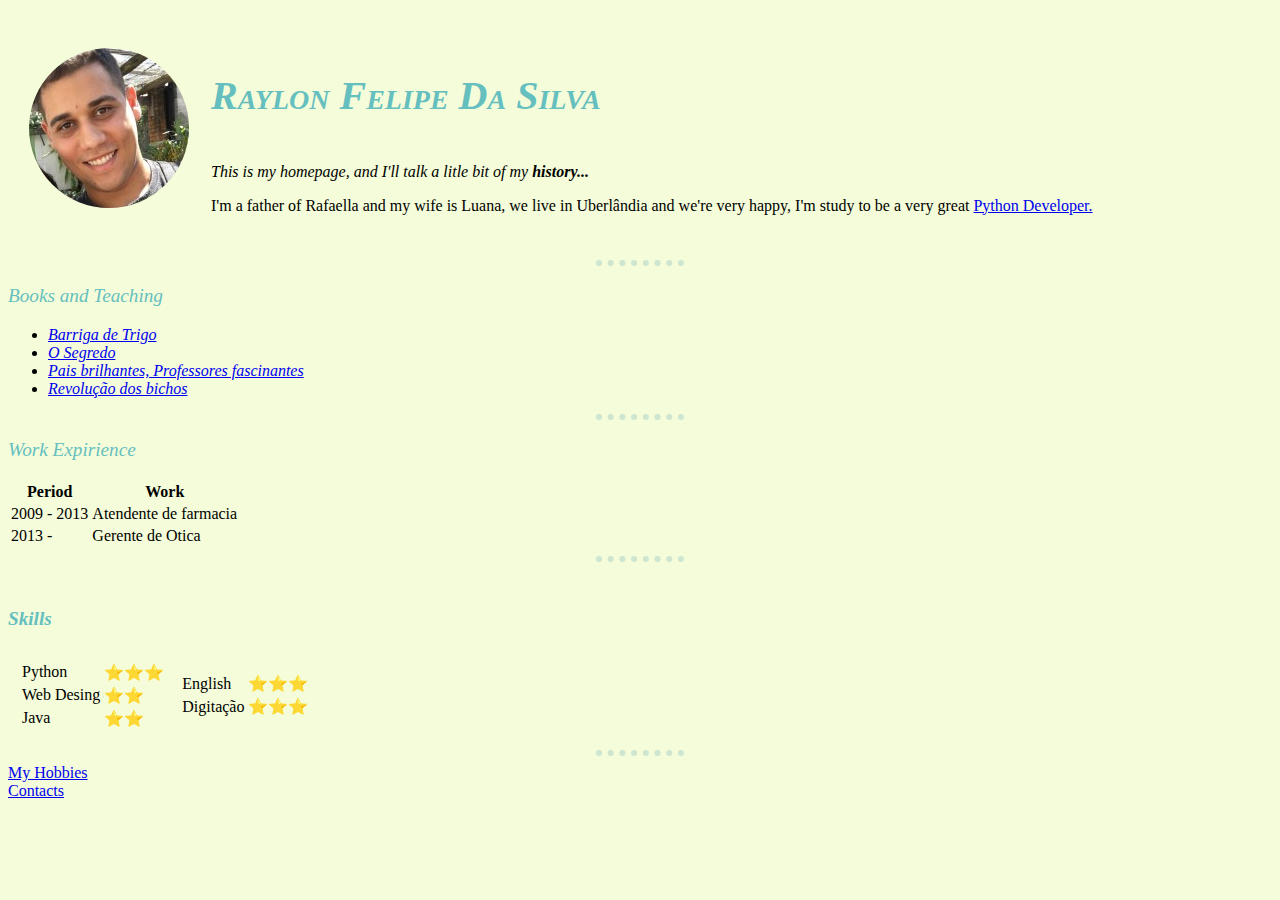
<file: index.html>
<!DOCTYPE html>
<html lang="en" dir="ltr">
  <head>
    <meta charset="utf-8">
    <title>Raylon's Personal Site</title>
    <link rel="stylesheet" href="css/styles.css">

  </head>
  <body>
    <table cellspacing='20'>
      <tr>
        <td><img src="images/raylonprofile-modified.png" alt="raylon profile" ></td>
        <td><h1><em>Raylon Felipe Da Silva</em></h1>
          <p><i>This is my homepage, and I'll talk a litle bit of my <strong>history...</strong></i></p>
          <p>I'm a father of Rafaella and my wife is Luana, we live in Uberlândia and
          we're very happy, I'm study to be a very great <a href="https://www.python.org/dev/">Python Developer.</a></p>
        </td>
      </tr>
    </table>
    <hr>

    <!-- <h1><em>Raylon Felipe Da Silva</em></h1>
    <img src="images/raylonprofile-modified.png" alt="raylon profile" > -->


    <!-- <p><i>This is my homepage, and I'll talk a litle bit of my <strong>history...</strong></i></p>
    <p>I'm a father of Rafaella and my wife is Luana, we live in Uberlândia and
    we're very happy, I'm study to be a very great <a href="https://www.python.org/dev/">Python Developer.</a></p>
    <hr>  -->


    <h3>Books and Teaching</h3>

    <ul>
      <li><i><a href="https://elivros.love/livro/baixar-livro-barriga-de-trigo-william-davis-em-epub-pdf-mobi-ou-ler-online">Barriga de Trigo</a></li>
      <li><a href="https://www.amazon.com.br/Segredo-Rhonda-Byrne/dp/8543101964">O Segredo  </a></li>
      <li><a href="https://www.monografias.com/pt/docs/Resumo-e-resenha-pais-brilhantes-e-professores-FKCAXBD78LCF">Pais brilhantes, Professores fascinantes</a></li>
      <li><a href="https://www.todamateria.com.br/a-revolucao-dos-bichos/">Revolução dos bichos</a></i></li>
    </ul>
    <hr>
    <h3>Work Expirience</h3>
    <table>
      <thead>
        <tr>
          <th>Period</th>
          <th>Work</th>
        </tr>
      </thead>
      <tbody>
        <tr>
          <td>2009 - 2013 </td>
          <td>Atendente de farmacia</td>
        </tr>
        <tr>
          <td>2013 - </td>
          <td>Gerente de Otica</td>
        </tr>
      </tbody>
      <tfoot>

      </tfoot>
    </table>
    <hr>
    <br>

    <h3><strong>Skills</strong></h3>
    <table cellspacing='10'>
      <tbody>
        <tr>
          <td>
            <table>
            <tr>
              <td>Python  </td>
              <td>⭐⭐⭐</td>
            </tr>
            <tr>
              <td>Web Desing  </td>
              <td>⭐⭐</td>
            </tr>
            <tr>
              <td>Java </td>
              <td>⭐⭐</td>
            </tr>
            </table>
          </td>
          <td>
            <table>
              <tr>
                <td>English</td>
                <td>⭐⭐⭐</td>
              </tr>
              <tr>
                <td>Digitação </td>
                <td>⭐⭐⭐</td>
              </tr>
            </table>
          </td>
        </tr>
      </tbody>

<!--
      <tbody>
        <tr>
          <td>Python  </td>
          <td>⭐⭐⭐⭐</td>
          <td>Web Desing  </td>
          <td>⭐⭐</td>
        </tr>
        <tr>
          <td>Java </td>
          <td>⭐⭐</td>
          <td>English</td>
          <td>⭐⭐⭐</td>
        </tr>
        <tr>
          <td>Digitação </td>
          <td>⭐⭐⭐</td>

        </tr>
      </tbody> -->
    </table>

    <hr>

    <a href="hobbies.html">My Hobbies</a>
    <br>
    <a href="contact.html">Contacts</a>
    

  </body>
</html>
</file>
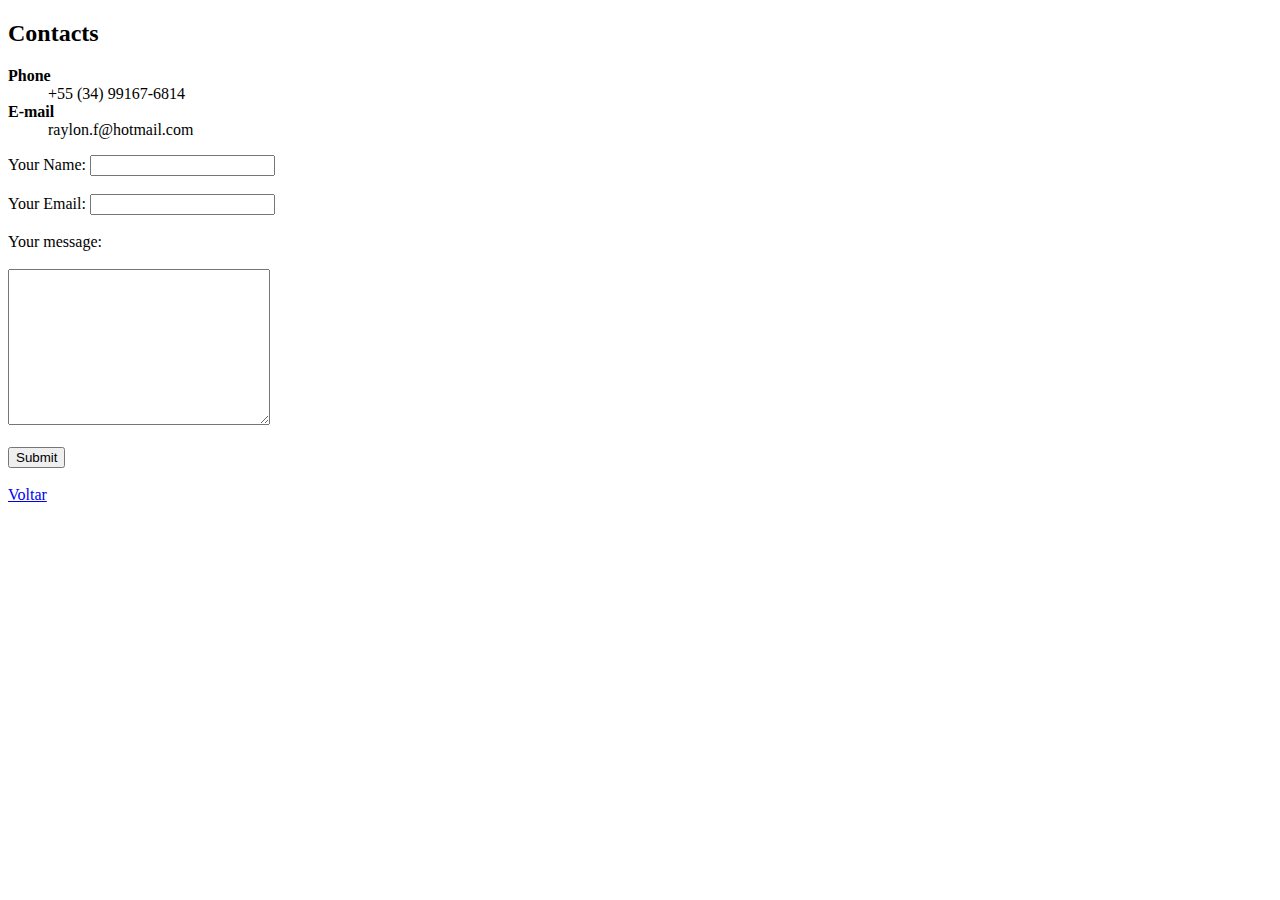
<file: contact.html>
<!DOCTYPE html>
<html lang="en" dir="ltr">
  <head>
    <meta charset="utf-8">
    <title>Contacts</title>
  </head>
  <body>
    <h2><strong>Contacts</strong></h2>
    <dl>
      <dt><strong>Phone</strong></dt>
      <dd>+55 (34) 99167-6814</dd>
      <dt><strong>E-mail</strong></dt>
      <dd>raylon.f@hotmail.com</dd>
    </dl>
    <form action="mailto:raylon.f@hotmail.com" method="post" enctype="text/plain">
      <label for="">Your Name:</label>
      <input type="text" name="yourName" value=""><br><br>
      <!-- <input type="color" name="" value=""> -->
      <!-- <input type="checkbox" name="" value=""><br><br> -->
      <label for="Email">Your Email: </label>
      <input type="email" name="yourEmail" value=""><br><br>
      
      <label for="message">Your message: </label><br><br>
      <textarea name="yourMessage" rows="10" cols="30"></textarea><br><br>
      <input type="submit" name="">
      <!-- <label>Password</label>
      <input type="password" name="" value="">
      <input type="submit" name=""> -->

    </form>
    <br>
    <a href="index.html">Voltar</a>

  </body>
</html>
</file>
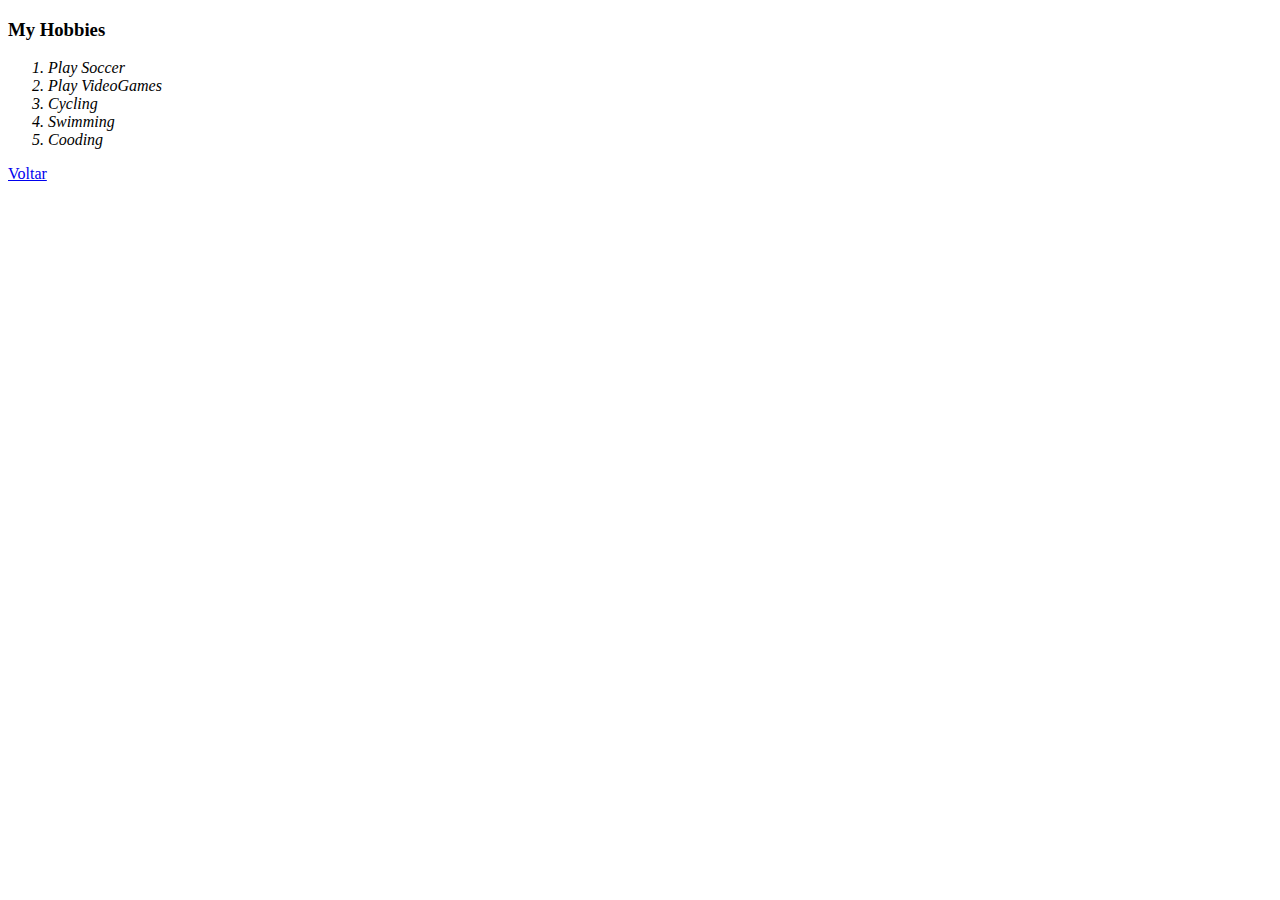
<file: hobbies.html>
<!DOCTYPE html>
<html lang="en" dir="ltr">
  <head>
    <meta charset="utf-8">
    <title>My Hobbies</title>
  </head>
  <body>
    <h3>My Hobbies</h3>

    <ol type="1">
      <em>
      <li>Play Soccer</li>
      <li>Play VideoGames</li>
      <li>Cycling</li>
      <li>Swimming</li>
      <li>Cooding</li>
      </em>
    </ol>
    <a href="index.html">Voltar</a>

  </body>
</html>
</file>
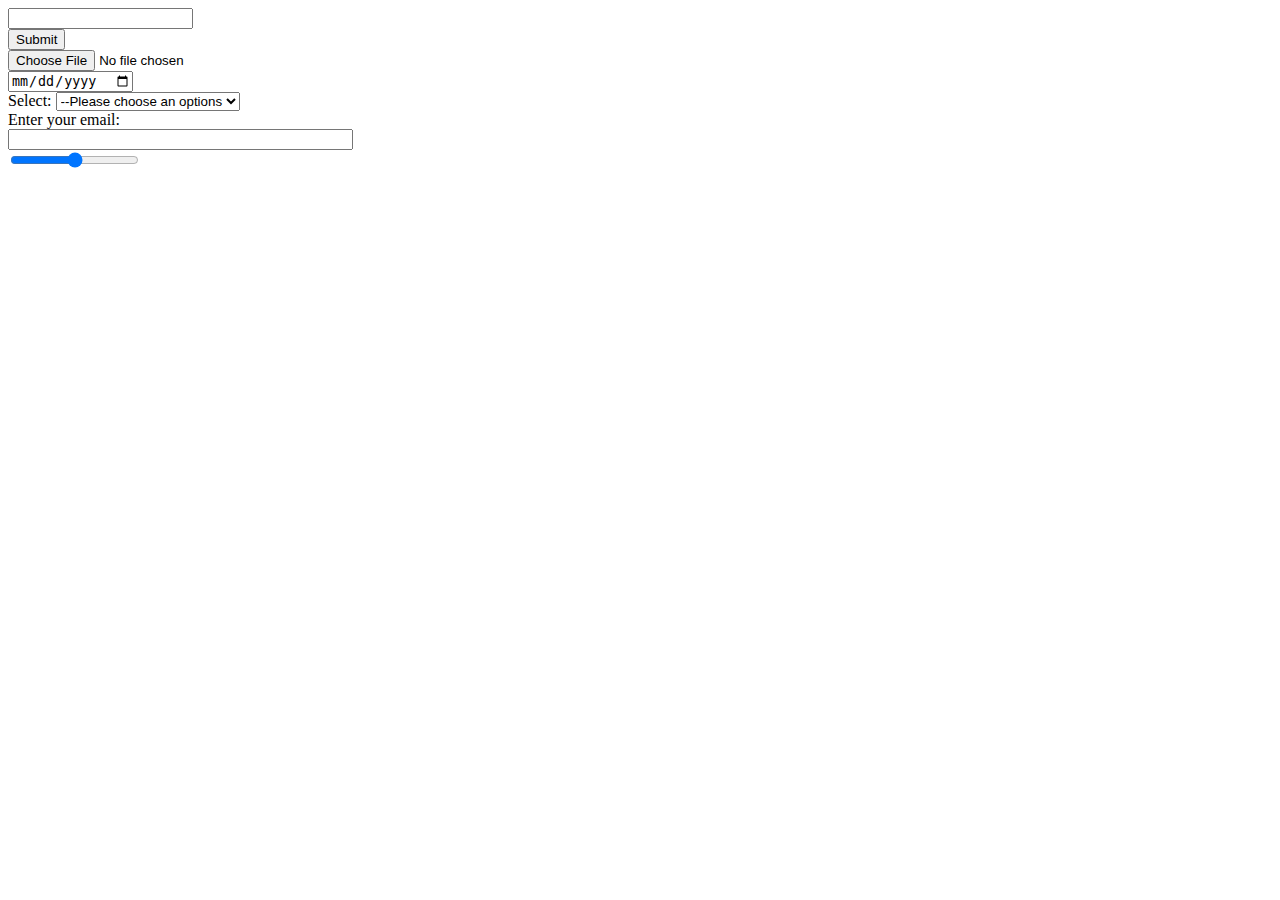
<file: inputs.html>
<!DOCTYPE html>
<html lang="en" dir="ltr">
  <head>
    <meta charset="utf-8">
    <title></title>
  </head>
  <body>
    <form action="index.html" method="post" enctype="text/plain">
      <input type="text" name="" value=""><br>
      <input type="submit" name=""><br>
      <input type="file" name="" value=""><br>
      <input type="date" name="bday" value=""><br>
      <label for="Select-type">Select:</label>
      <select id='type'>
        <option value="">--Please choose an options</option>
        <option value="Slow">Slow</option>
        <option value="Normal">Normal</option>
        <option value="Fast">Fast</option>
        <option value="Super Fast">Super Fast</option>

      </select><br>
      <label for="email">Enter your email:</label><br>
      <input type="email"  size="40"><br>
      <input type="range" min="0" max="100" step="1">



    </form>

  </body>
</html>
</file>
<file: css/styles.css>
body {
  background-color: #F4FCD9;
}

hr{
  border: 0;
  border-top: dotted #CEE5D0;
  border-top-width: 6px;
  width: 7%;
}

h1{
  color: #66BFBF;
  font: italic small-caps bold 40px/2 cursive;
}

h3{
  color: #66BFBF;
  font: italic 1.2em "Fira Sans", serif;
}
</file>
